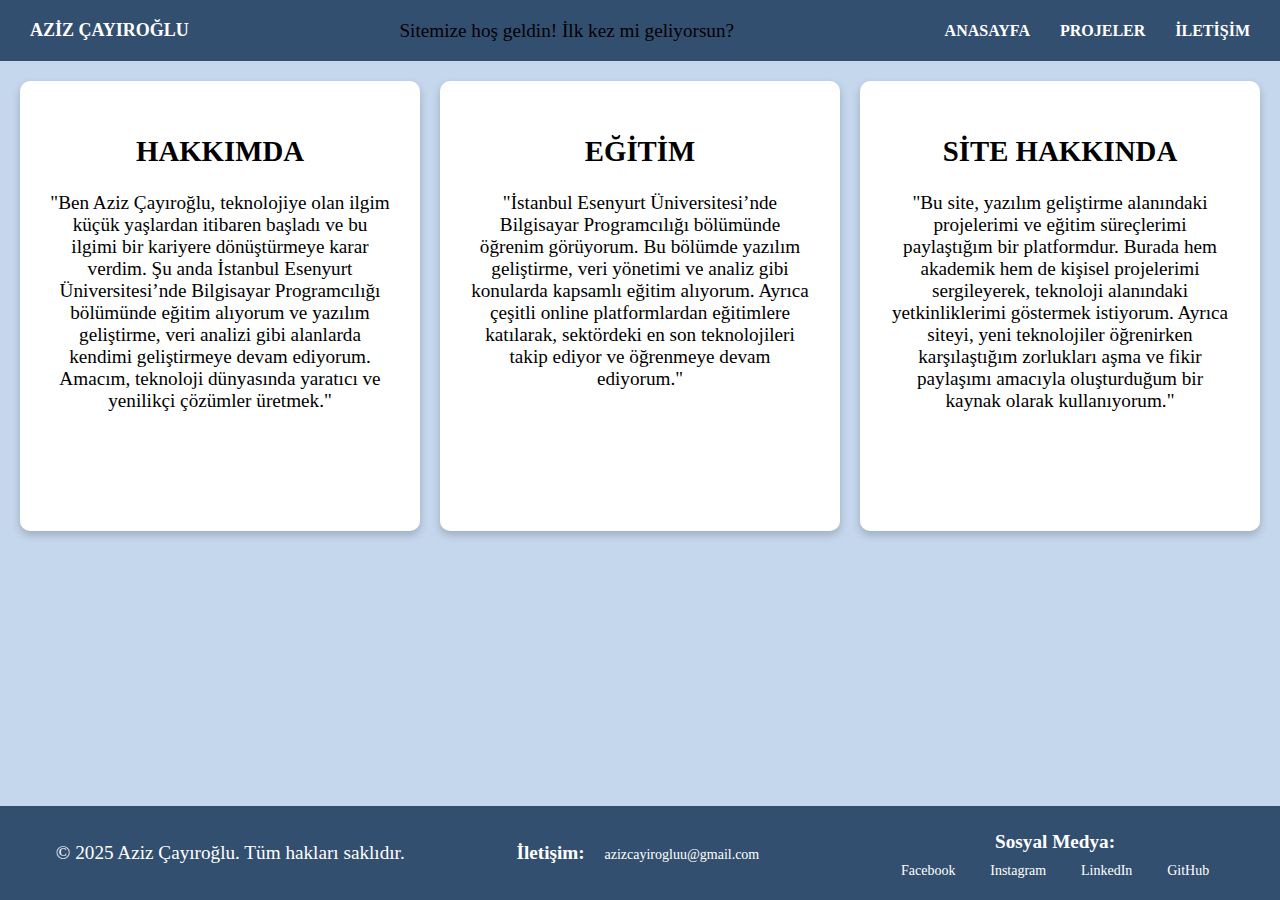
<file: index.html>
<!DOCTYPE html>
<html lang="en">
<head>
    <meta charset="UTF-8" />
    <meta name="viewport" content="width=device-width, initial-scale=1.0" />
    <title>AZİZ ÇAYIROĞLU | ANASAYFA</title>
    <link rel="stylesheet" href="aziz.css" />
</head>
<body>
    <header class="üst-header">
        <a href="">AZİZ ÇAYIROĞLU</a>
        <div id="message"></div>
        <script>
            const messageBox = document.getElementById("message");

            if (localStorage.getItem("visited")) {
                messageBox.textContent = "Tekrar hoş geldin!";
            } else {
                messageBox.textContent =
                    "Sitemize hoş geldin! İlk kez mi geliyorsun?";
                localStorage.setItem("visited", "true");
            }
        </script>
        <nav class="üst-nav">
            <a href="index.html">ANASAYFA</a>
            <a href="projeler.html">PROJELER</a>
            <a href="iletişim.html">İLETİŞİM</a>
        </nav>
    </header>

    <div class="kapsayici">
        <div class="kart">
            <h2>HAKKIMDA</h2>
            <p>
                "Ben Aziz Çayıroğlu, teknolojiye olan ilgim küçük yaşlardan itibaren
                başladı ve bu ilgimi bir kariyere dönüştürmeye karar verdim. Şu anda
                İstanbul Esenyurt Üniversitesi’nde Bilgisayar Programcılığı bölümünde
                eğitim alıyorum ve yazılım geliştirme, veri analizi gibi alanlarda
                kendimi geliştirmeye devam ediyorum. Amacım, teknoloji dünyasında
                yaratıcı ve yenilikçi çözümler üretmek."
            </p>
        </div>
        <div class="kart">
            <h2>EĞİTİM</h2>
            <p>
                "İstanbul Esenyurt Üniversitesi’nde Bilgisayar Programcılığı bölümünde
                öğrenim görüyorum. Bu bölümde yazılım geliştirme, veri yönetimi ve
                analiz gibi konularda kapsamlı eğitim alıyorum. Ayrıca çeşitli online
                platformlardan eğitimlere katılarak, sektördeki en son teknolojileri
                takip ediyor ve öğrenmeye devam ediyorum."
            </p>
        </div>

        <div class="kart">
            <h2>SİTE HAKKINDA</h2>
            <p>
                "Bu site, yazılım geliştirme alanındaki projelerimi ve eğitim
                süreçlerimi paylaştığım bir platformdur. Burada hem akademik hem de
                kişisel projelerimi sergileyerek, teknoloji alanındaki yetkinliklerimi
                göstermek istiyorum. Ayrıca siteyi, yeni teknolojiler öğrenirken
                karşılaştığım zorlukları aşma ve fikir paylaşımı amacıyla oluşturduğum
                bir kaynak olarak kullanıyorum."
            </p>
        </div>
    </div>

    <footer class="footer">
        <div class="footer-icerik">
            <div class="footer-item">
                <p>&copy; 2025 Aziz Çayıroğlu. Tüm hakları saklıdır.</p>
            </div>
            <div class="footer-item">
                <p>
                    <strong>İletişim:</strong>
                    <a href="mailto:azizcayirogluu@gmail.com">azizcayirogluu@gmail.com </a>
                </p>
            </div>

            <div class="footer-item">
                <p><strong>Sosyal Medya:</strong></p>
                <a href="https://www.facebook.com/aziz.cay.roglu" target="_blank">Facebook</a>
                <a href="https://www.instagram.com/azizcayirogluu/?fbclid=IwZXh0bgNhZW0CMTAAYnJpZBExeWhFTUZGSjZyWTFlckk1eAEee0Y7KUXa6-NlgmwXG4DvdCD1mKpU2y2jYH7zImV39ZiannYtlK_20ZzR1h0_aem_i_bBs-8ftW7C3k8RSCTNoA#"
                   target="_blank">Instagram</a>
                <a href="https://www.linkedin.com/in/azizcayirogluu/" target="_blank">LinkedIn</a>

                <a href="https://github.com/azizcayirogluu">GitHub</a>
            </div>
        </div>
    </footer>
</body>
</html>
</file>
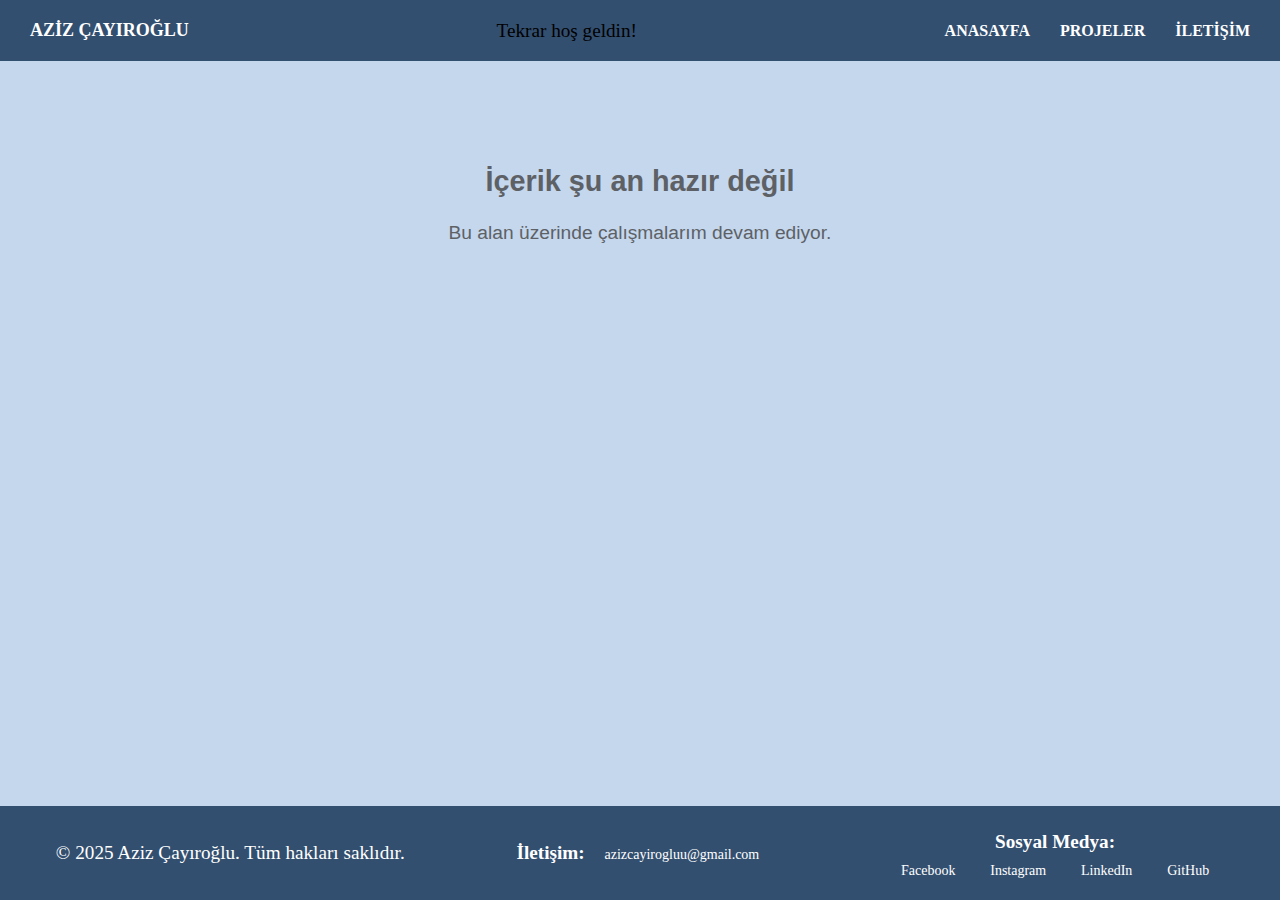
<file: iletişim.html>
<!DOCTYPE html>
<html lang="en">
<head>
    <meta charset="UTF-8" />
    <meta name="viewport" content="width=device-width, initial-scale=1.0" />
    <title>AZİZ ÇAYIROĞLU | İLETİŞİM</title>
    <link rel="stylesheet" href="aziz.css" />
    <link rel="stylesheet" href="yükleniyor.css" />
</head>
<body>
    <header class="üst-header">
        <a href="">AZİZ ÇAYIROĞLU</a>
        <div id="message"></div>
        <script>
            const messageBox = document.getElementById("message");

            if (localStorage.getItem("visited")) {
                messageBox.textContent = "Tekrar hoş geldin!";
            } else {
                messageBox.textContent =
                    "Sitemize hoş geldin! İlk kez mi geliyorsun?";
                localStorage.setItem("visited", "true");
            }
        </script>
        <nav class="üst-nav">
            <a href="index.html">ANASAYFA</a>
            <a href="projeler.html">PROJELER</a>
            <a href="iletişim.html">İLETİŞİM</a>
        </nav>
    </header>

    <div class="coming-soon">
        <h2>İçerik şu an hazır değil</h2>
        <p>Bu alan üzerinde çalışmalarım devam ediyor.</p>
    </div>

    <style>
        .coming-soon {
            text-align: center;
            margin: 80px auto;
            max-width: 500px;
            font-family: "Segoe UI", sans-serif;
            color: #444;
            opacity: 0.8;
        }
    </style>
    <footer class="footer">
        <div class="footer-icerik">
            <div class="footer-item">
                <p>&copy; 2025 Aziz Çayıroğlu. Tüm hakları saklıdır.</p>
            </div>
            <div class="footer-item">
                <p>
                    <strong>İletişim:</strong>
                    <a href="mailto:azizcayirogluu@gmail.com">azizcayirogluu@gmail.com</a>
                </p>
            </div>

            <div class="footer-item">
                <p><strong>Sosyal Medya:</strong></p>
                <a href="https://www.facebook.com/aziz.cay.roglu" target="_blank">Facebook</a>
                <a href="https://www.instagram.com/azizcayirogluu/?fbclid=IwZXh0bgNhZW0CMTAAYnJpZBExeWhFTUZGSjZyWTFlckk1eAEee0Y7KUXa6-NlgmwXG4DvdCD1mKpU2y2jYH7zImV39ZiannYtlK_20ZzR1h0_aem_i_bBs-8ftW7C3k8RSCTNoA#"
                   target="_blank">Instagram</a>
                <a href="https://www.linkedin.com/in/azizcayirogluu/" target="_blank">LinkedIn</a>

                <a href="https://github.com/azizcayirogluu">GitHub</a>
            </div>
        </div>
    </footer>

    <script src=></script>
</body>
</html>
</file>
<file: aziz.css>
* {
    user-select: none;
    box-sizing: border-box;
}

body {
    min-height: 100vh;
    display: flex;
    flex-direction: column;
    margin: 0;
    background-color: #c5d7ed;
    font-size: larger;
}

a {
    color: white;
    text-decoration: none;
    padding: 10px;
}

.üst-header {
    background-color: #334f70;
    display: flex;
    justify-content: space-between;
    align-items: center;
    flex-wrap: wrap;
    padding: 10px 20px;
}

    .üst-header > a {
        font-weight: bold;
        font-size: 18px;
    }

.üst-nav {
    display: flex;
    gap: 10px;
    flex-wrap: wrap;
    justify-content: center;
}

    .üst-nav a {
        color: white;
        text-decoration: none;
        padding: 10px;
        font-size: 16px;
        font-weight: bold;
        position: relative;
        transition: all 0.3s ease;
    }

        .üst-nav a::before {
            content: "";
            position: absolute;
            bottom: 0;
            left: 0;
            width: 0;
            height: 3px;
            background-color: #f39c12;
            transition: width 0.3s ease;
        }

        .üst-nav a:hover {
            color: #f39c12;
        }

            .üst-nav a:hover::before {
                width: 100%;
            }

.kapsayici {
    display: flex;
    justify-content: space-between;
    gap: 20px;
    flex-wrap: wrap;
    padding: 20px;
}

.kart {
    background-color: white;
    padding: 30px;
    flex: 1 1 calc(33.333% - 40px);
    min-width: 250px;
    height: 450px;
    box-shadow: 0 4px 8px rgba(0, 0, 0, 0.2);
    border-radius: 10px;
    text-align: center;
}

.footer {
    background-color: #334f70;
    color: white;
    padding: 15px 0;
    text-align: center;
    margin-top: auto;
}

.footer-icerik {
    display: flex;
    justify-content: space-around;
    align-items: center;
    flex-wrap: wrap;
}

.footer-item {
    margin: 5px 10px;
}

    .footer-item p {
        margin: 5px 0;
    }

    .footer-item a {
        color: white;
        text-decoration: none;
        margin: 5px;
        font-size: 14px;
    }

        .footer-item a:hover {
            color: #f39c12;
            text-decoration: underline;
        }

@media (max-width: 1024px) {
    .kapsayici {
        flex-direction: row;
        justify-content: center;
    }

    .kart {
        flex: 1 1 calc(45% - 40px);
    }
}

@media (max-width: 768px) {
    body {
        font-size: medium;
    }

    .üst-header {
        flex-direction: column;
        align-items: flex-start;
    }

    .üst-nav {
        width: 100%;
        justify-content: flex-start;
        flex-direction: column;
    }

        .üst-nav a {
            padding: 8px 0;
        }

    .kapsayici {
        flex-direction: column;
        align-items: center;
    }

    .kart {
        width: 90%;
        height: auto;
    }

    .footer-icerik {
        flex-direction: column;
        text-align: center;
    }

    .footer-item {
        margin: 5px 0;
    }
}
</file>
<file: yükleniyor.css>
/* Yükleniyor animasyonu kapsayıcı */
.loading {
    text-align: center;
    display: flex;
    flex-direction: column;
    justify-content: center;
    align-items: center;
    position: fixed; /* Absolute yerine fixed, her zaman ortada kalmasını sağlar */
    top: 50%;
    left: 50%;
    transform: translate(-50%, -50%);
    z-index: 9999;
    background-color: rgba(255, 255, 255, 0.8); /* Opsiyonel arka plan */
    padding: 20px;
    border-radius: 10px;
}

/* Dönen çark */
.spinner {
    border: 8px solid #f3f3f3;
    border-top: 8px solid #3498db;
    border-radius: 50%;
    width: 60px;
    height: 60px;
    animation: spin 1s linear infinite;
    margin-bottom: 20px;
}

/* Animasyon efekti */
@keyframes spin {
    0% {
        transform: rotate(0deg);
    }

    100% {
        transform: rotate(360deg);
    }
}

/* Responsive uyum */
@media (max-width: 480px) {
    .spinner {
        width: 40px;
        height: 40px;
        border-width: 6px;
    }

    .loading p,
    .loading span {
        font-size: 14px;
    }
}
</file>
